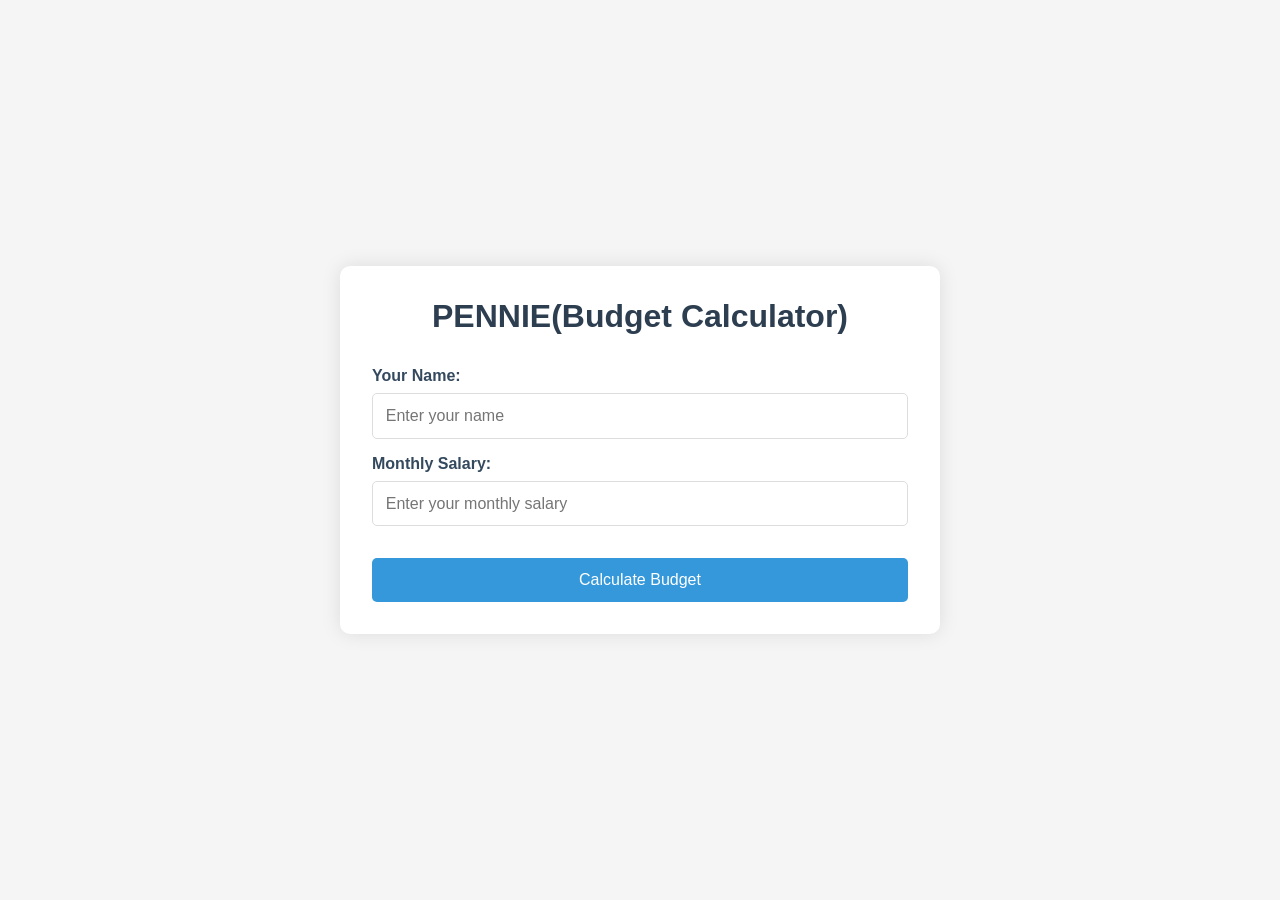
<file: 1/index.html>
<!DOCTYPE html>
<html lang="en">
<head>
    <meta charset="UTF-8">
    <meta name="viewport" content="width=device-width, initial-scale=1.0">
    <title>Welcome to PENNIE!</title>
    <link rel="stylesheet" href="styles.css">
</head>
<body>
    <div class="container">
        <h1>PENNIE(Budget Calculator)</h1>
        
        <div class="input-section">
            <div class="form-group">
                <label for="userName">Your Name:</label>
                <input type="text" id="userName" placeholder="Enter your name">
            </div>
            <div class="form-group">
                <label for="monthlySalary">Monthly Salary:</label>
                <input type="number" id="monthlySalary" placeholder="Enter your monthly salary">
            </div>
            <button id="calculateBtn">Calculate Budget</button>
        </div>

        <div id="defaultBudget" class="budget-section hidden">
            <h2>Default Budget Distribution</h2>
            <div class="budget-details">
                <p>Wants: 50% - <span id="wantsAmount"></span></p>
                <p>Needs: 30% - <span id="needsAmount"></span></p>
                <p>Savings: 20% - <span id="savingsAmount"></span></p>
            </div>
            <div class="preference-buttons">
                <button id="acceptDefault">Accept Default</button>
                <button id="customizeBudget">Customize Budget</button>
            </div>
        </div>

        <div id="customBudget" class="budget-section hidden">
            <h2>Customize Your Budget</h2>
            <div class="budget-details">
                <p>Available Amount: <span id="availableAmount"></span></p>
                <p>Savings: <span id="customSavings"></span></p>
            </div>
            <div class="form-group">
                <label for="rent">Rent:</label>
                <input type="number" id="rent" placeholder="Enter rent amount">
            </div>
            <div class="form-group">
                <label for="food">Food:</label>
                <input type="number" id="food" placeholder="Enter food expenses">
            </div>
            <div class="form-group">
                <label for="bills">Bills:</label>
                <input type="number" id="bills" placeholder="Enter bill amount">
            </div>
            <div class="form-group">
                <label for="travel">Travel:</label>
                <input type="number" id="travel" placeholder="Enter travel expenses">
            </div>
            <div class="form-group">
                <label for="miscellaneous">Miscellaneous:</label>
                <input type="number" id="miscellaneous" placeholder="Enter miscellaneous expenses">
            </div>
            <button id="submitCustomBudget">Submit Custom Budget</button>
        </div>

        <div id="result" class="budget-section hidden">
            <h2>Your Budget Distribution</h2>
            <div class="budget-details" id="finalBudget">
                <!-- Budget details will be populated here -->
            </div>
        </div>
    </div>
    <script src="script.js"></script>
</body>
</html>
</file>
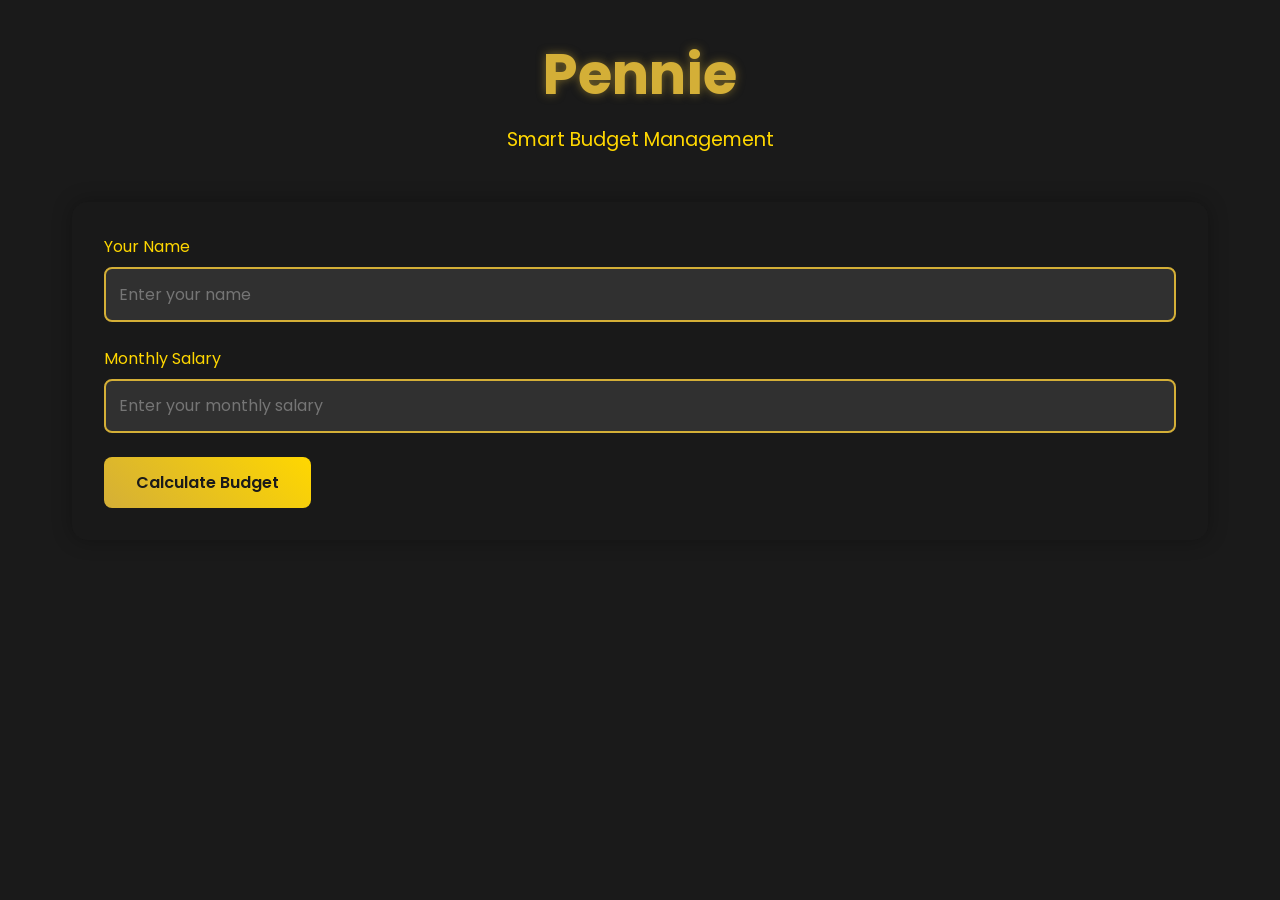
<file: 2/index.html>
<!DOCTYPE html>
<html lang="en">
<head>
    <meta charset="UTF-8">
    <meta name="viewport" content="width=device-width, initial-scale=1.0">
    <title>Pennie - Budget Management</title>
    <link rel="stylesheet" href="styles.css">
    <link href="https://fonts.googleapis.com/css2?family=Poppins:wght@300;400;500;600;700&display=swap" rel="stylesheet">
</head>
<body>
    <div class="background-overlay"></div>
    <div class="container">
        <header>
            <h1>Pennie</h1>
            <p class="subtitle">Smart Budget Management</p>
        </header>

        <main>
            <div class="form-container">
                <div class="input-group">
                    <label for="userName">Your Name</label>
                    <input type="text" id="userName" placeholder="Enter your name">
                </div>
                
                <div class="input-group">
                    <label for="monthlySalary">Monthly Salary</label>
                    <input type="number" id="monthlySalary" placeholder="Enter your monthly salary">
                </div>

                <button id="calculateBtn" class="primary-btn">Calculate Budget</button>
            </div>

            <div id="results" class="results-container hidden">
                <h2>Your Budget Distribution</h2>
                <div class="budget-cards">
                    <div class="budget-card">
                        <h3>Wants</h3>
                        <p class="percentage">50%</p>
                        <p class="amount" id="wantsAmount">₹0</p>
                    </div>
                    <div class="budget-card">
                        <h3>Needs</h3>
                        <p class="percentage">30%</p>
                        <p class="amount" id="needsAmount">₹0</p>
                    </div>
                    <div class="budget-card">
                        <h3>Savings</h3>
                        <p class="percentage">20%</p>
                        <p class="amount" id="savingsAmount">₹0</p>
                    </div>
                </div>

                <div class="preference-section">
                    <p>Are you satisfied with these preferences?</p>
                    <div class="preference-buttons">
                        <button id="yesBtn" class="secondary-btn">Yes</button>
                        <button id="noBtn" class="secondary-btn">No</button>
                    </div>
                </div>
            </div>

            <div id="customBudget" class="custom-budget-container hidden">
                <h2>Customize Your Budget</h2>
                <div class="input-group">
                    <label for="rent">Rent</label>
                    <input type="number" id="rent" placeholder="Enter rent amount">
                </div>
                <div class="input-group">
                    <label for="food">Food</label>
                    <input type="number" id="food" placeholder="Enter food expenses">
                </div>
                <div class="input-group">
                    <label for="bills">Bills</label>
                    <input type="number" id="bills" placeholder="Enter bill amount">
                </div>
                <div class="input-group">
                    <label for="travel">Travel</label>
                    <input type="number" id="travel" placeholder="Enter travel expenses">
                </div>
                <div class="input-group">
                    <label for="misc">Miscellaneous</label>
                    <input type="number" id="misc" placeholder="Enter miscellaneous expenses">
                </div>
                <button id="submitCustomBtn" class="primary-btn">Submit Custom Budget</button>
            </div>

            <div id="finalResults" class="final-results-container hidden">
                <h2>Your Final Budget Distribution</h2>
                <div class="budget-details">
                    <div class="budget-item">
                        <span>Rent:</span>
                        <span id="finalRent">₹0</span>
                    </div>
                    <div class="budget-item">
                        <span>Food:</span>
                        <span id="finalFood">₹0</span>
                    </div>
                    <div class="budget-item">
                        <span>Bills:</span>
                        <span id="finalBills">₹0</span>
                    </div>
                    <div class="budget-item">
                        <span>Travel:</span>
                        <span id="finalTravel">₹0</span>
                    </div>
                    <div class="budget-item">
                        <span>Miscellaneous:</span>
                        <span id="finalMisc">₹0</span>
                    </div>
                    <div class="budget-item total">
                        <span>Total Expenses:</span>
                        <span id="finalTotal">₹0</span>
                    </div>
                </div>
            </div>
        </main>
    </div>
    <script src="script.js"></script>
</body>
</html>
</file>
<file: 1/styles.css>
* {
    margin: 0;
    padding: 0;
    box-sizing: border-box;
    font-family: 'Arial', sans-serif;
}

body {
    background-color: #f5f5f5;
    min-height: 100vh;
    display: flex;
    justify-content: center;
    align-items: center;
}

.container {
    background-color: white;
    padding: 2rem;
    border-radius: 10px;
    box-shadow: 0 0 20px rgba(0, 0, 0, 0.1);
    width: 90%;
    max-width: 600px;
}

h1 {
    text-align: center;
    color: #2c3e50;
    margin-bottom: 2rem;
}

h2 {
    color: #2c3e50;
    margin-bottom: 1.5rem;
    text-align: center;
}

.form-group {
    margin-bottom: 1rem;
}

label {
    display: block;
    margin-bottom: 0.5rem;
    color: #34495e;
    font-weight: bold;
}

input {
    width: 100%;
    padding: 0.8rem;
    border: 1px solid #ddd;
    border-radius: 5px;
    font-size: 1rem;
}

input:focus {
    outline: none;
    border-color: #3498db;
    box-shadow: 0 0 5px rgba(52, 152, 219, 0.3);
}

button {
    background-color: #3498db;
    color: white;
    border: none;
    padding: 0.8rem 1.5rem;
    border-radius: 5px;
    cursor: pointer;
    font-size: 1rem;
    transition: background-color 0.3s;
    width: 100%;
    margin-top: 1rem;
}

button:hover {
    background-color: #2980b9;
}

.budget-section {
    margin-top: 2rem;
    padding: 1.5rem;
    background-color: #f8f9fa;
    border-radius: 5px;
}

.budget-details {
    margin-bottom: 1.5rem;
}

.budget-details p {
    margin-bottom: 0.5rem;
    color: #34495e;
}

.preference-buttons {
    display: flex;
    gap: 1rem;
}

.preference-buttons button {
    flex: 1;
}

.hidden {
    display: none;
}

#result {
    background-color: #e8f4f8;
}

#result .budget-details p {
    font-weight: bold;
    padding: 0.5rem;
    background-color: white;
    border-radius: 5px;
    margin-bottom: 0.8rem;
}
</file>
<file: 2/styles.css>
:root {
    --black: #1a1a1a;
    --yellow: #FFD700;
    --crimson: #DC143C;
    --gold: #D4AF37;
    --white: #ffffff;
}

* {
    margin: 0;
    padding: 0;
    box-sizing: border-box;
    font-family: 'Poppins', sans-serif;
}

body {
    background-color: var(--black);
    color: var(--white);
    min-height: 100vh;
    position: relative;
    overflow-x: hidden;
}

.background-overlay {
    position: fixed;
    top: 0;
    left: 0;
    width: 100%;
    height: 100%;
    background-image: url('https://www.transparenttextures.com/patterns/money.png');
    opacity: 0.1;
    z-index: -1;
}

.container {
    max-width: 1200px;
    margin: 0 auto;
    padding: 2rem;
}

header {
    text-align: center;
    margin-bottom: 3rem;
}

h1 {
    font-size: 3.5rem;
    color: var(--gold);
    text-shadow: 0 0 10px rgba(212, 175, 55, 0.5);
    margin-bottom: 0.5rem;
}

.subtitle {
    color: var(--yellow);
    font-size: 1.2rem;
}

.form-container, .results-container, .custom-budget-container, .final-results-container {
    background: rgba(26, 26, 26, 0.8);
    border-radius: 15px;
    padding: 2rem;
    margin-bottom: 2rem;
    box-shadow: 0 0 20px rgba(0, 0, 0, 0.3);
    backdrop-filter: blur(10px);
}

.input-group {
    margin-bottom: 1.5rem;
}

label {
    display: block;
    margin-bottom: 0.5rem;
    color: var(--yellow);
}

input {
    width: 100%;
    padding: 0.8rem;
    border: 2px solid var(--gold);
    border-radius: 8px;
    background: rgba(255, 255, 255, 0.1);
    color: var(--white);
    font-size: 1rem;
    transition: all 0.3s ease;
}

input:focus {
    outline: none;
    border-color: var(--crimson);
    box-shadow: 0 0 10px rgba(220, 20, 60, 0.3);
}

.primary-btn, .secondary-btn {
    padding: 0.8rem 2rem;
    border: none;
    border-radius: 8px;
    font-size: 1rem;
    font-weight: 600;
    cursor: pointer;
    transition: all 0.3s ease;
}

.primary-btn {
    background: linear-gradient(45deg, var(--gold), var(--yellow));
    color: var(--black);
}

.secondary-btn {
    background: transparent;
    border: 2px solid var(--crimson);
    color: var(--white);
    margin: 0 0.5rem;
}

.primary-btn:hover {
    transform: translateY(-2px);
    box-shadow: 0 5px 15px rgba(212, 175, 55, 0.4);
}

.secondary-btn:hover {
    background: var(--crimson);
    color: var(--white);
}

.budget-cards {
    display: grid;
    grid-template-columns: repeat(auto-fit, minmax(250px, 1fr));
    gap: 1.5rem;
    margin: 2rem 0;
}

.budget-card {
    background: rgba(212, 175, 55, 0.1);
    border: 1px solid var(--gold);
    border-radius: 12px;
    padding: 1.5rem;
    text-align: center;
    transition: transform 0.3s ease;
}

.budget-card:hover {
    transform: translateY(-5px);
}

.budget-card h3 {
    color: var(--yellow);
    margin-bottom: 1rem;
}

.percentage {
    font-size: 1.5rem;
    color: var(--gold);
    margin-bottom: 0.5rem;
}

.amount {
    font-size: 1.2rem;
    color: var(--white);
}

.preference-section {
    text-align: center;
    margin-top: 2rem;
}

.budget-details {
    margin-top: 2rem;
}

.budget-item {
    display: flex;
    justify-content: space-between;
    padding: 1rem;
    border-bottom: 1px solid rgba(212, 175, 55, 0.2);
}

.budget-item.total {
    border-top: 2px solid var(--gold);
    margin-top: 1rem;
    font-weight: bold;
}

.hidden {
    display: none;
}

@keyframes fadeIn {
    from {
        opacity: 0;
        transform: translateY(20px);
    }
    to {
        opacity: 1;
        transform: translateY(0);
    }
}

.results-container, .custom-budget-container, .final-results-container {
    animation: fadeIn 0.5s ease-out;
}

@media (max-width: 768px) {
    .container {
        padding: 1rem;
    }
    
    h1 {
        font-size: 2.5rem;
    }
    
    .budget-cards {
        grid-template-columns: 1fr;
    }
}
</file>
